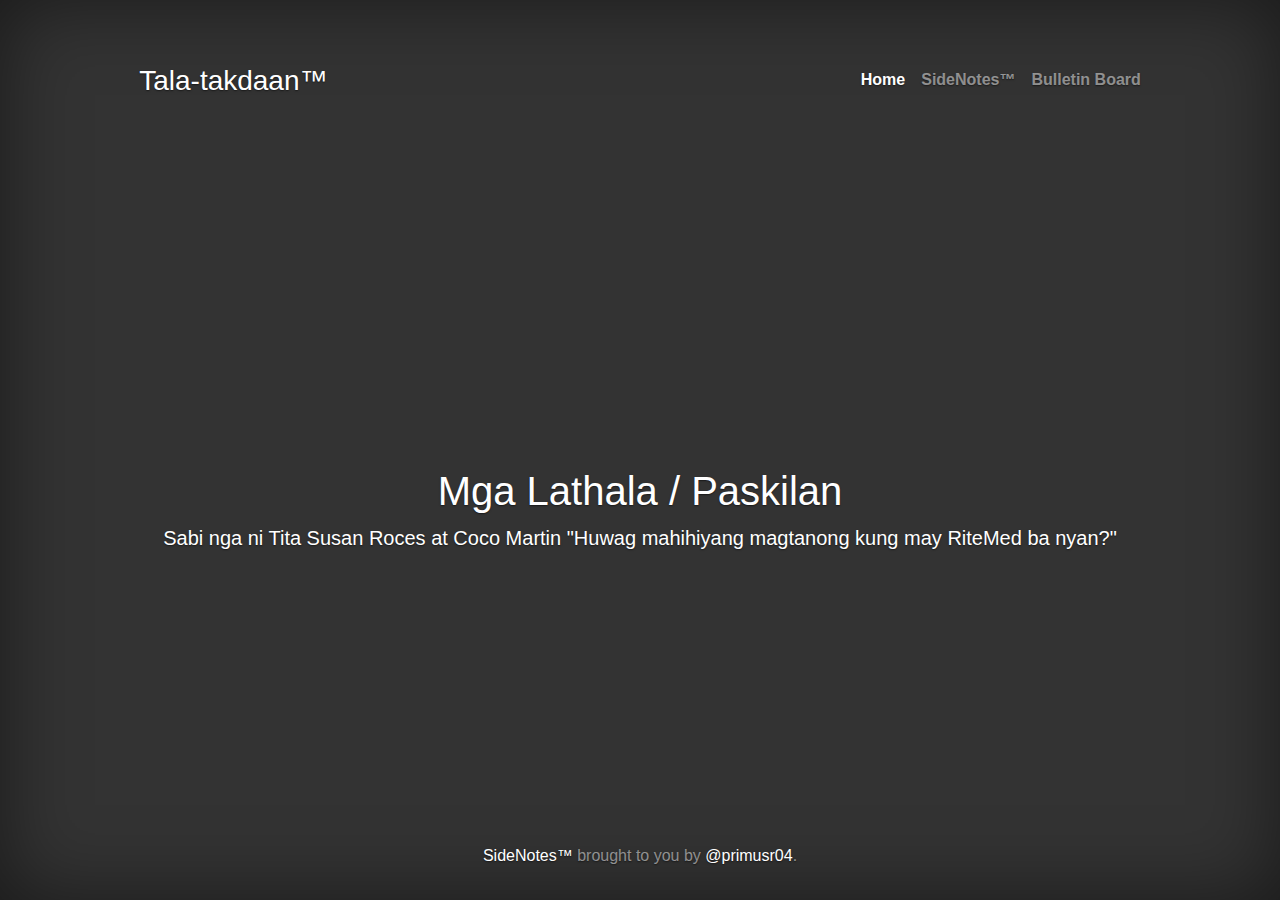
<file: index.html>
<!DOCTYPE html>
<html lang="en">

<head>
  <meta http-equiv="Content-Type" content="text/html; charset=UTF-8">
  <meta name="viewport" content="width=device-width, initial-scale=1, shrink-to-fit=no">
  <meta name="description" content="Disqus Forum">
  <meta name="author" content="Primusr">
  <link rel="icon" href="favicon.png">

  <title>Tala-takdaan™ </title>
  <link rel="canonical" href="https://primusr.github.io.disqus">
  <link href="./Cover Template for Bootstrap_files/bootstrap.min.css" rel="stylesheet">
  <link href="./Cover Template for Bootstrap_files/cover2.css" rel="stylesheet">
</head>

<body class="text-center">

  <div class="cover-container d-flex h-100 p-3 mx-auto flex-column">
    <header class="masthead mb-auto">
      <div class="inner">
        <h3 class="masthead-brand">Tala-takdaan™ </h3>
        <nav class="nav nav-masthead justify-content-center">
          <a class="nav-link active " href="index.html">Home</a>
          <a class="nav-link " href="SideNotes.html">SideNotes™</a>
          <a class="nav-link" href="bb.html">Bulletin Board</a>


        </nav>
      </div>
    </header>



    <main role="main" class="inner cover">
      <h1 class="cover-heading">Mga Lathala / Paskilan</h1>
      <p class="lead">Sabi nga ni Tita Susan Roces at Coco Martin "Huwag mahihiyang magtanong kung may RiteMed ba
        nyan?"</p>
      <p class="lead">
      <div id="disqus_thread"></div>
      </p>


      <script>

        var disqus_config = function () {
          this.page.url = "https://primusr.github.io/disqus";  // Replace PAGE_URL with your page's canonical URL variable
          this.page.identifier = "2t2324LGR"; // Replace PAGE_IDENTIFIER with your page's unique identifier variable
        };

        (function () { // DON'T EDIT BELOW THIS LINE
          var d = document, s = d.createElement('script');
          s.src = 'https://homebase-4.disqus.com/embed.js';
          s.setAttribute('data-timestamp', +new Date());
          (d.head || d.body).appendChild(s);
        })();

      </script>
      <noscript>Please enable JavaScript to view the <a href="https://disqus.com/?ref_noscript">comments powered by
          Disqus.</a></noscript>
    </main>

    <script src="./Cover Template for Bootstrap_files/jquery-3.2.1.slim.min.js.download"
      integrity="sha384-KJ3o2DKtIkvYIK3UENzmM7KCkRr/rE9/Qpg6aAZGJwFDMVNA/GpGFF93hXpG5KkN"
      crossorigin="anonymous"></script>
    <script>window.jQuery || document.write('<script src="../../assets/js/vendor/jquery-slim.min.js"><\/script>')</script>
    <script src="./Cover Template for Bootstrap_files/popper.min.js.download"></script>
    <script src="./Cover Template for Bootstrap_files/bootstrap.min.js.download"></script>
    </main>

    <footer class="mastfoot mt-auto">
      <div class="inner">
        <p> <a href="https://primusr.github.io">SideNotes™ </a> brought to you by <a
            href="https://www.facebook.com/primusr04">@primusr04</a>.</p>
      </div>
    </footer>
  </div>
  <script id="dsq-count-scr" src="//citcs-lounge.disqus.com/count.js" async></script>
</body>

</html>
</file>
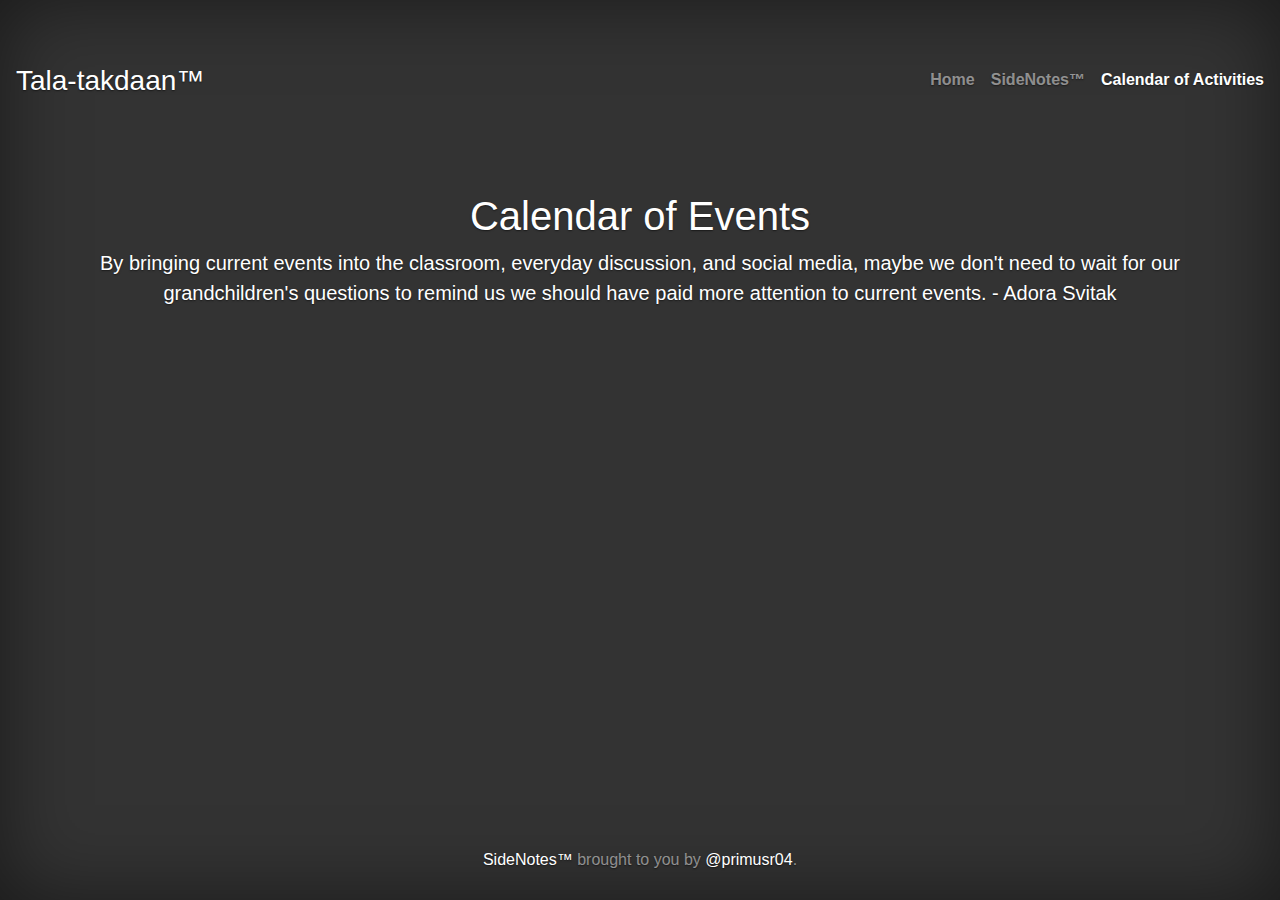
<file: 2calendar.html>
<!DOCTYPE html>
<html lang="en">

<head>
    <meta http-equiv="Content-Type" content="text/html; charset=UTF-8">
    <meta name="viewport" content="width=device-width, initial-scale=1, shrink-to-fit=no">
    <meta name="description" content="Discussion Board">
    <meta name="author" content="Primus.R">
    <link rel="icon" href="favicon.png">
    <title>UC-CITCS Discussion Board™ </title>

    <link rel="canonical" href="https://primusr.github.io/disqus">
    <link href="./Cover Template for Bootstrap_files/bootstrap.min.css" rel="stylesheet">
    <link href="./Cover Template for Bootstrap_files/cover2.css" rel="stylesheet">
      


</head>

<body class="text-center">

    <div class="cover-container d-flex h-100 p-3 mx-auto flex-column">
        <header class="masthead mb-auto">
            <div class="inner">
                <h3 class="masthead-brand">Tala-takdaan™ </h3>
                <nav class="nav nav-masthead justify-content-center">
                    <a class="nav-link " href="index.html">Home</a>
                    <a class="nav-link " href="SideNotes.html">SideNotes™</a>
                    <a class="nav-link active" href="calendar.html">Calendar of Activities</a>
                </nav>
            </div>
        </header>

        <main role="main" class="inner cover">
            <h1 class="cover-heading">Calendar of Events</h1>
            <p class="lead">By bringing current events into the classroom, everyday discussion, and social media, maybe we don't need to wait for our grandchildren's 
                questions to remind us we should have paid more attention to current events. - Adora Svitak

            </p>

            <p class="lead">
                <iframe
                src="https://7wk14we4kmk6oy.embednotionpage.com/Calendar-of-Events-78f967c7bd42498dbaaecf5b65da1360?pvs=4"
                style="width: 100%; height: 500px; border: none !important; padding: 0;"
              ></iframe>
            </p>


          
        </main>


        <footer class="mastfoot mt-auto">
            <div class="inner">
                <p> <a href="https://primusr.github.io">SideNotes™ </a> brought to you by <a
                        href="https://www.facebook.com/primusr04">@primusr04</a>.</p>
            </div>
        </footer>
    </div>



    <script src="./Cover Template for Bootstrap_files/jquery-3.2.1.slim.min.js.download"
        integrity="sha384-KJ3o2DKtIkvYIK3UENzmM7KCkRr/rE9/Qpg6aAZGJwFDMVNA/GpGFF93hXpG5KkN"
        crossorigin="anonymous"></script>
    <script>window.jQuery || document.write('<script src="../../assets/js/vendor/jquery-slim.min.js"><\/script>')</script>
    <script src="./Cover Template for Bootstrap_files/popper.min.js.download"></script>
    <script src="./Cover Template for Bootstrap_files/bootstrap.min.js.download"></script>


</body>

</html>
</file>
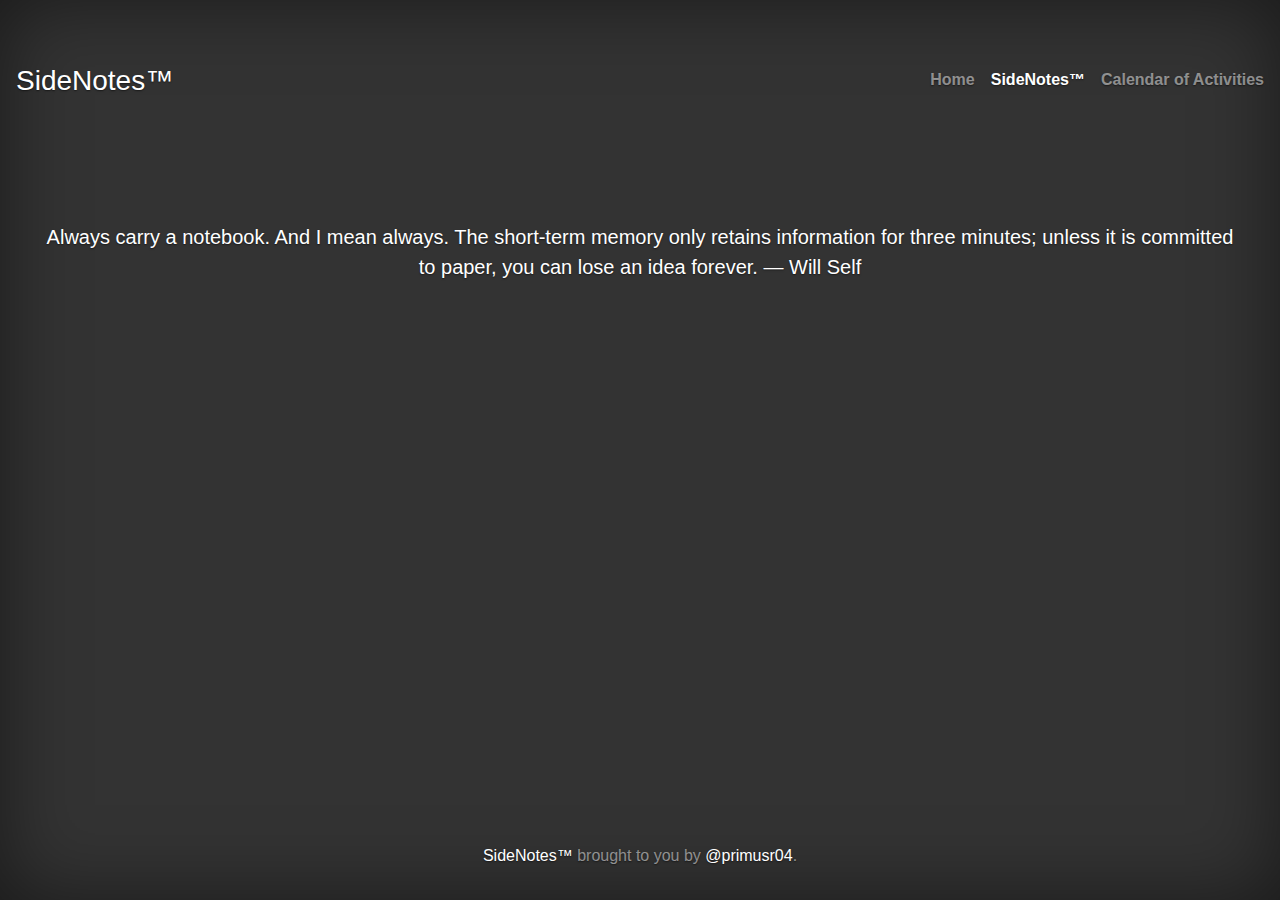
<file: 2SideNotes.html>
<!DOCTYPE html>
<html lang="en">

<head>
  <meta http-equiv="Content-Type" content="text/html; charset=UTF-8">

  <meta name="viewport" content="width=device-width, initial-scale=1, shrink-to-fit=no">
  <meta name="description" content="Discussion Board">
  <meta name="author" content="Primus.R">
  <link rel="icon" href="favicon.png">
  <title>UC-CITCS Discussion Board™ </title>
  <link rel="canonical" href="https://primusr.github.io/disqus">
  <link href="./Cover Template for Bootstrap_files/bootstrap.min.css" rel="stylesheet">
  <link href="./Cover Template for Bootstrap_files/cover2.css" rel="stylesheet">
  


</head>

<body class="text-center">

  <div class="cover-container d-flex h-100 p-3 mx-auto flex-column">
    <header class="masthead mb-auto">
      <div class="inner">
        <h3 class="masthead-brand">SideNotes™ </h3>
        <nav class="nav nav-masthead justify-content-center">
          <a class="nav-link "href="index.html">Home</a>
          <a class="nav-link active" href="SideNotes.html">SideNotes™</a>
          <a class="nav-link" href="calendar.html">Calendar of Activities</a>

      
        </nav>
      </div>
    </header>

    <main role="main" class="inner cover">
      <h1 class="cover-heading"></h1>
      <p class="lead">Always carry a notebook. And I mean always. The short-term memory only retains information for three minutes; unless it is committed to paper, you can lose an idea forever.
         — Will Self

      </p>
      <p class="lead">
        <iframe src="https://0gomn95e37g3pe.embednotionpage.com/primusr/Side-Notes-abb4ee9b86754ca4b6094529ca990e5f"
          style="width: 100%; height: 500px; border: none !important; padding: 0;"></iframe>
        
      </p>

      
    </main>

    <footer class="mastfoot mt-auto">
      <div class="inner">
        <p> <a href="https://primusr.github.io">SideNotes™ </a> brought to you by <a href="https://www.facebook.com/primusr04">@primusr04</a>.</p>
      </div>
    </footer>
  </div>


  <script src="./Cover Template for Bootstrap_files/jquery-3.2.1.slim.min.js.download"
    integrity="sha384-KJ3o2DKtIkvYIK3UENzmM7KCkRr/rE9/Qpg6aAZGJwFDMVNA/GpGFF93hXpG5KkN"
    crossorigin="anonymous"></script>
  <script>window.jQuery || document.write('<script src="../../assets/js/vendor/jquery-slim.min.js"><\/script>')</script>
  <script src="./Cover Template for Bootstrap_files/popper.min.js.download"></script>
  <script src="./Cover Template for Bootstrap_files/bootstrap.min.js.download"></script>


</body>

</html>
</file>
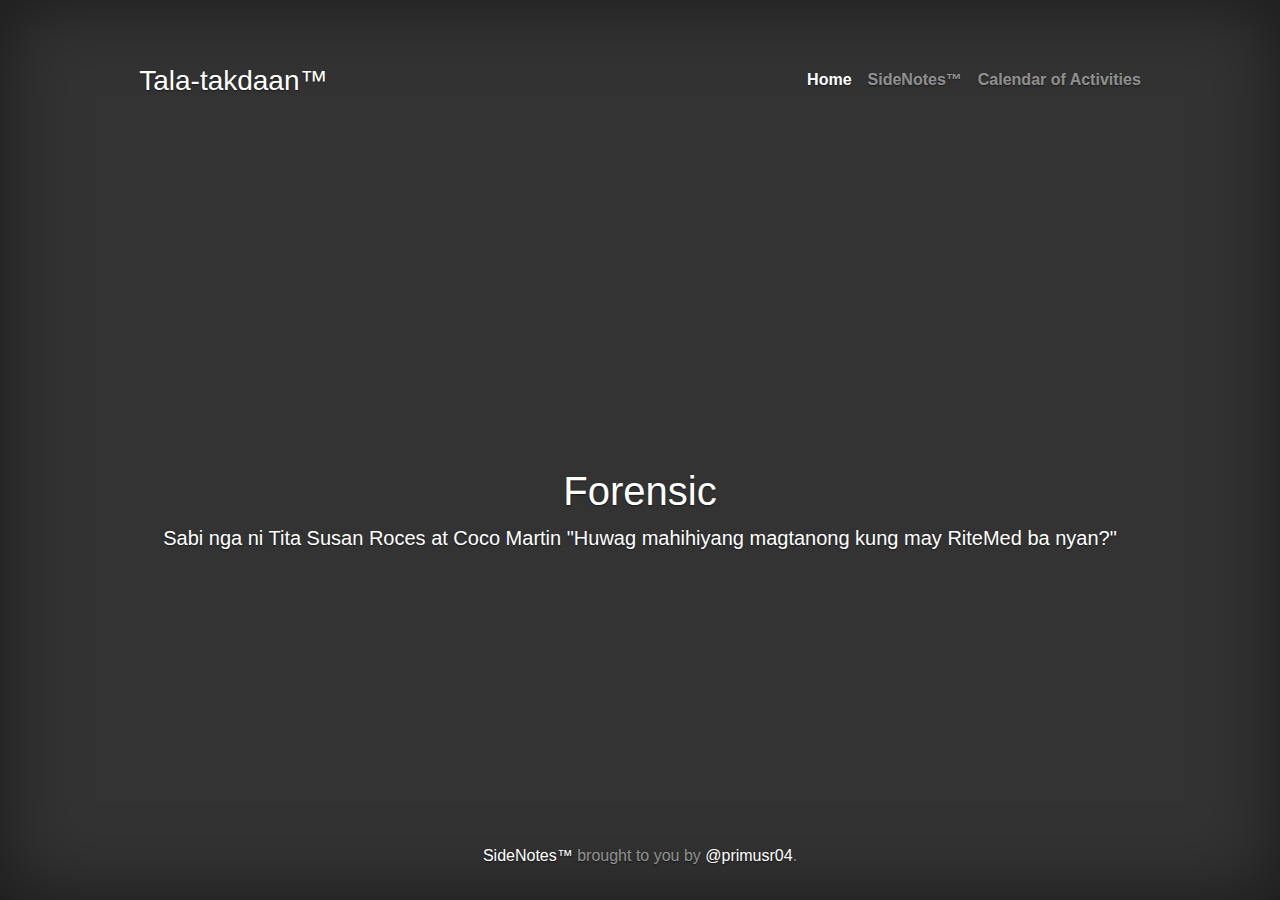
<file: forensicboard.html>
<!DOCTYPE html>
<html lang="en">

<head>
  <meta http-equiv="Content-Type" content="text/html; charset=UTF-8">
  <meta name="viewport" content="width=device-width, initial-scale=1, shrink-to-fit=no">
  <meta name="description" content="Disqus Forum">
  <meta name="author" content="Primusr">
  <link rel="icon" href="favicon.png">

  <title>Tala-takdaan™ </title>
  <link rel="canonical" href="https://primusr.github.io.disqus">
  <link href="./Cover Template for Bootstrap_files/bootstrap.min.css" rel="stylesheet">
  <link href="./Cover Template for Bootstrap_files/cover2.css" rel="stylesheet">
 


</head>

<body class="text-center">

  <div class="cover-container d-flex h-100 p-3 mx-auto flex-column">
    <header class="masthead mb-auto">
      <div class="inner">
        <h3 class="masthead-brand">Tala-takdaan™ </h3>
        <nav class="nav nav-masthead justify-content-center">
          <a class="nav-link active " href="index.html">Home</a>
          <a class="nav-link " href="SideNotes.html">SideNotes™</a>
          <a class="nav-link" href="calendar.html">Calendar of Activities</a>

        </nav>
      </div>
    </header>

     
    <main role="main" class="inner cover">
      <h1 class="cover-heading">Forensic</h1>
      <p class="lead">Sabi nga ni Tita Susan Roces at Coco Martin "Huwag mahihiyang magtanong kung may RiteMed ba
        nyan?"</p>
      <p class="lead">
      <div id="disqus_thread"></div>
      </p>


      <script>
       
        var disqus_config = function () {
        this.page.url = "https://primusr.github.io/disqus";  // Replace PAGE_URL with your page's canonical URL variable
        this.page.identifier = "2t2324forensic"; // Replace PAGE_IDENTIFIER with your page's unique identifier variable

        };
       
        (function() { // DON'T EDIT BELOW THIS LINE
        var d = document, s = d.createElement('script');
        s.src = 'https://forensic4f.disqus.com/embed.js';
        s.setAttribute('data-timestamp', +new Date());
        (d.head || d.body).appendChild(s);
        })();
    </script>
    <noscript>Please enable JavaScript to view the <a href="https://disqus.com/?ref_noscript">comments powered by Disqus.</a></noscript>
    </main>

    <script src="./Cover Template for Bootstrap_files/jquery-3.2.1.slim.min.js.download"
      integrity="sha384-KJ3o2DKtIkvYIK3UENzmM7KCkRr/rE9/Qpg6aAZGJwFDMVNA/GpGFF93hXpG5KkN"
      crossorigin="anonymous"></script>
    <script>window.jQuery || document.write('<script src="../../assets/js/vendor/jquery-slim.min.js"><\/script>')</script>
    <script src="./Cover Template for Bootstrap_files/popper.min.js.download"></script>
    <script src="./Cover Template for Bootstrap_files/bootstrap.min.js.download"></script>
    </main>

    <footer class="mastfoot mt-auto">
      <div class="inner">
        <p> <a href="https://primusr.github.io">SideNotes™ </a> brought to you by <a
            href="https://www.facebook.com/primusr04">@primusr04</a>.</p>
      </div>
    </footer>
  </div>
  <script id="dsq-count-scr" src="//citcs-lounge.disqus.com/count.js" async></script>
</body>

</html>
</file>
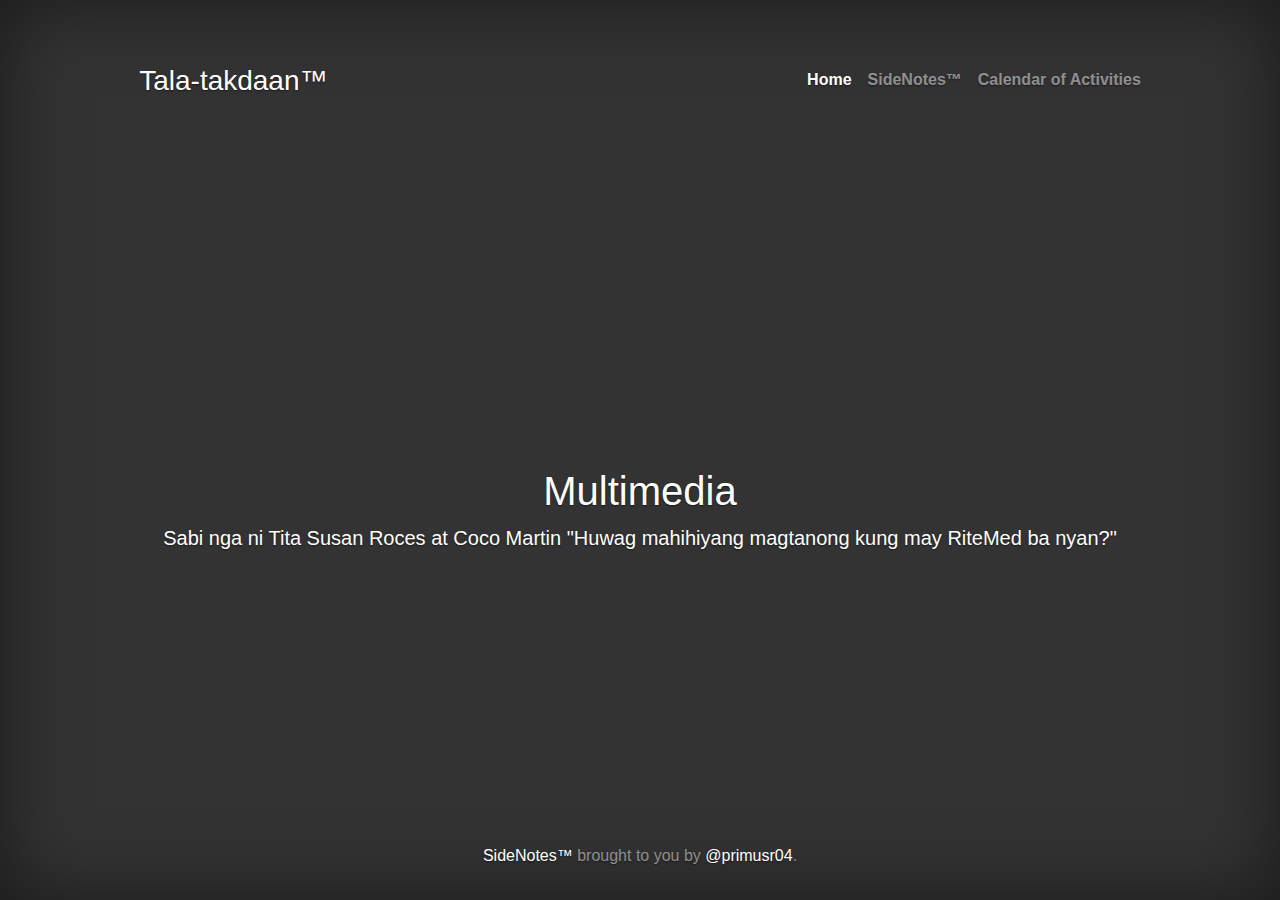
<file: multimedia.html>
<!DOCTYPE html>
<html lang="en">

<head>
  <meta http-equiv="Content-Type" content="text/html; charset=UTF-8">
  <meta name="viewport" content="width=device-width, initial-scale=1, shrink-to-fit=no">
  <meta name="description" content="Disqus Forum">
  <meta name="author" content="Primusr">
  <link rel="icon" href="favicon.png">

  <title>Tala-takdaan™ </title>
  <link rel="canonical" href="https://primusr.github.io.disqus">
  <link href="./Cover Template for Bootstrap_files/bootstrap.min.css" rel="stylesheet">
  <link href="./Cover Template for Bootstrap_files/cover2.css" rel="stylesheet">
 


</head>

<body class="text-center">

  <div class="cover-container d-flex h-100 p-3 mx-auto flex-column">
    <header class="masthead mb-auto">
      <div class="inner">
        <h3 class="masthead-brand">Tala-takdaan™ </h3>
        <nav class="nav nav-masthead justify-content-center">
          <a class="nav-link active " href="index.html">Home</a>
          <a class="nav-link " href="SideNotes.html">SideNotes™</a>
          <a class="nav-link" href="calendar.html">Calendar of Activities</a>

        </nav>
      </div>
    </header>

     

    <main role="main" class="inner cover">
      <h1 class="cover-heading">Multimedia</h1>
      <p class="lead">Sabi nga ni Tita Susan Roces at Coco Martin "Huwag mahihiyang magtanong kung may RiteMed ba
        nyan?"</p>
      <p class="lead">
      <div id="disqus_thread"></div>
      </p>


      <script>
       
        var disqus_config = function () {
        this.page.url = "https://primusr.github.io/disqus";  // Replace PAGE_URL with your page's canonical URL variable
        this.page.identifier = "2t2324CIT15"; // Replace PAGE_IDENTIFIER with your page's unique identifier variable

        };
       
        (function() { // DON'T EDIT BELOW THIS LINE
        var d = document, s = d.createElement('script');
        s.src = 'https://multimedia-16.disqus.com/embed.js';
        s.setAttribute('data-timestamp', +new Date());
        (d.head || d.body).appendChild(s);
        })();
    </script>
    <noscript>Please enable JavaScript to view the <a href="https://disqus.com/?ref_noscript">comments powered by Disqus.</a></noscript>
    </main>

    <script src="./Cover Template for Bootstrap_files/jquery-3.2.1.slim.min.js.download"
      integrity="sha384-KJ3o2DKtIkvYIK3UENzmM7KCkRr/rE9/Qpg6aAZGJwFDMVNA/GpGFF93hXpG5KkN"
      crossorigin="anonymous"></script>
    <script>window.jQuery || document.write('<script src="../../assets/js/vendor/jquery-slim.min.js"><\/script>')</script>
    <script src="./Cover Template for Bootstrap_files/popper.min.js.download"></script>
    <script src="./Cover Template for Bootstrap_files/bootstrap.min.js.download"></script>
    </main>

    <footer class="mastfoot mt-auto">
      <div class="inner">
        <p> <a href="https://primusr.github.io">SideNotes™ </a> brought to you by <a
            href="https://www.facebook.com/primusr04">@primusr04</a>.</p>
      </div>
    </footer>
  </div>
  <script id="dsq-count-scr" src="//citcs-lounge.disqus.com/count.js" async></script>
</body>

</html>
</file>
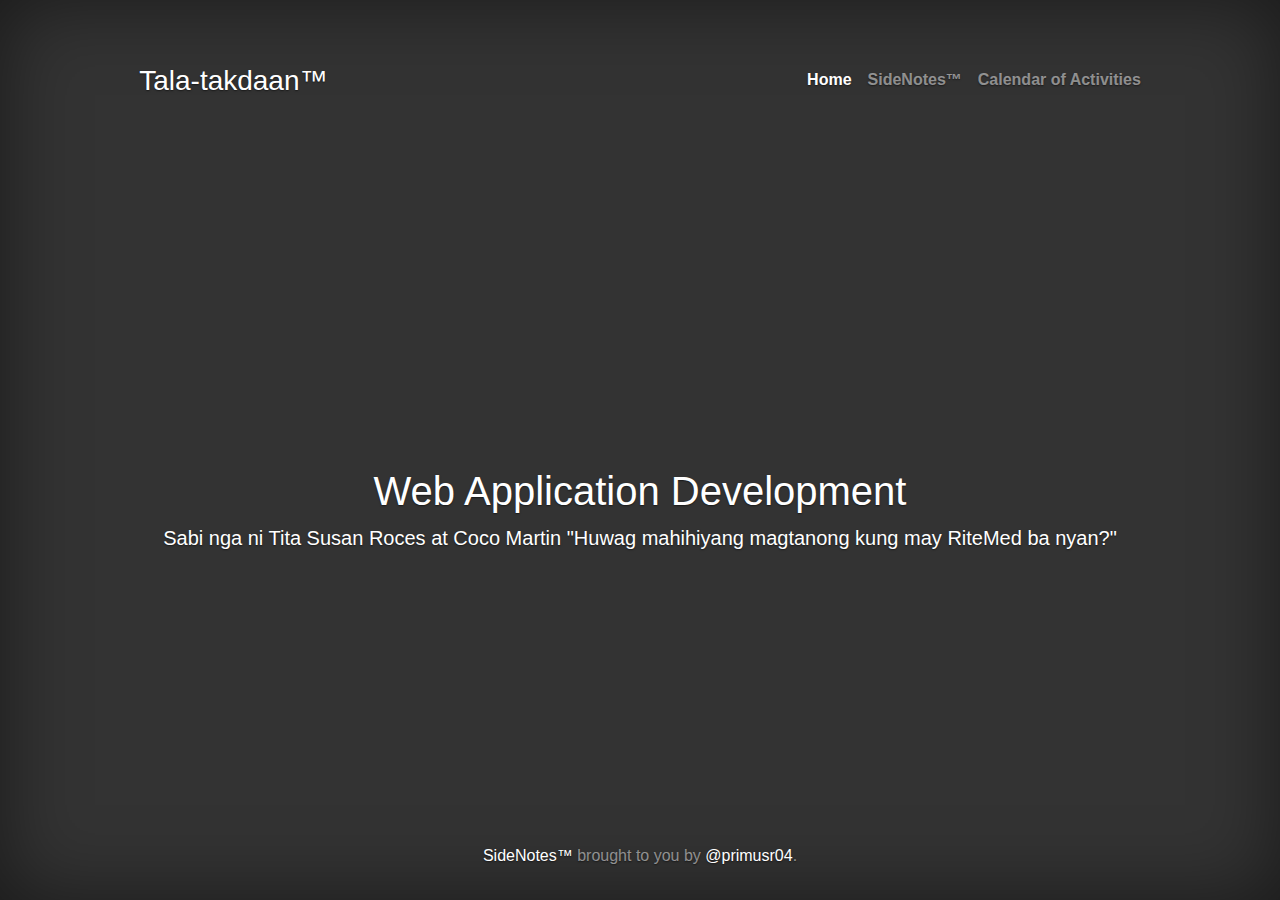
<file: webappdev.html>
<!DOCTYPE html>
<html lang="en">

<head>
  <meta http-equiv="Content-Type" content="text/html; charset=UTF-8">
  <meta name="viewport" content="width=device-width, initial-scale=1, shrink-to-fit=no">
  <meta name="description" content="Disqus Forum">
  <meta name="author" content="Primusr">
  <link rel="icon" href="favicon.png">

  <title>Tala-takdaan™ </title>
  <link rel="canonical" href="https://primusr.github.io.disqus">
  <link href="./Cover Template for Bootstrap_files/bootstrap.min.css" rel="stylesheet">
  <link href="./Cover Template for Bootstrap_files/cover2.css" rel="stylesheet">
 


</head>

<body class="text-center">

  <div class="cover-container d-flex h-100 p-3 mx-auto flex-column">
    <header class="masthead mb-auto">
      <div class="inner">
        <h3 class="masthead-brand">Tala-takdaan™ </h3>
        <nav class="nav nav-masthead justify-content-center">
          <a class="nav-link active " href="index.html">Home</a>
          <a class="nav-link " href="SideNotes.html">SideNotes™</a>
          <a class="nav-link" href="calendar.html">Calendar of Activities</a>

        </nav>
      </div>
    </header>

      

    <main role="main" class="inner cover">
      <h1 class="cover-heading">Web Application Development</h1>
      <p class="lead">Sabi nga ni Tita Susan Roces at Coco Martin "Huwag mahihiyang magtanong kung may RiteMed ba
        nyan?"</p>
      <p class="lead">
      <div id="disqus_thread"></div>
      </p>


      <script>
       
        var disqus_config = function () {
        this.page.url = "https://primusr.github.io/disqus";  // Replace PAGE_URL with your page's canonical URL variable

        this.page.identifier = "2t2324CC14"; // Replace PAGE_IDENTIFIER with your page's unique identifier variable

        };
       
        (function() { // DON'T EDIT BELOW THIS LINE
        var d = document, s = d.createElement('script');
        s.src = 'https://webappdev-1.disqus.com/embed.js';
        s.setAttribute('data-timestamp', +new Date());
        (d.head || d.body).appendChild(s);
        })();
    </script>
    <noscript>Please enable JavaScript to view the <a href="https://disqus.com/?ref_noscript">comments powered by Disqus.</a></noscript>
    </main>

    <script src="./Cover Template for Bootstrap_files/jquery-3.2.1.slim.min.js.download"
      integrity="sha384-KJ3o2DKtIkvYIK3UENzmM7KCkRr/rE9/Qpg6aAZGJwFDMVNA/GpGFF93hXpG5KkN"
      crossorigin="anonymous"></script>
    <script>window.jQuery || document.write('<script src="../../assets/js/vendor/jquery-slim.min.js"><\/script>')</script>
    <script src="./Cover Template for Bootstrap_files/popper.min.js.download"></script>
    <script src="./Cover Template for Bootstrap_files/bootstrap.min.js.download"></script>
    </main>

    <footer class="mastfoot mt-auto">
      <div class="inner">
        <p> <a href="https://primusr.github.io">SideNotes™ </a> brought to you by <a
            href="https://www.facebook.com/primusr04">@primusr04</a>.</p>
      </div>
    </footer>
  </div>
  <script id="dsq-count-scr" src="//webappdev.disqus.com/count.js" async></script>
</body>

</html>
</file>
<file: Cover Template for Bootstrap_files/cover2.css>
/*
 * Globals
 */

/* Links */
a,
a:focus,
a:hover {
  color: #fff;
}

/* Custom default button */
.btn-secondary,
.btn-secondary:hover,
.btn-secondary:focus {
  color: #333;
  text-shadow: none; /* Prevent inheritance from `body` */
  background-color: #fff;
  border: .05rem solid #fff;
}


/*
 * Base structure
 */

html,
body {
  height: 100%;
  background-color: #333;
}

body {
  display: -ms-flexbox;
  display: -webkit-box;
  display: flex;
  -ms-flex-pack: center;
  -webkit-box-pack: center;
  justify-content: center;
  color: #fff;
  text-shadow: 0 .05rem .1rem rgba(0, 0, 0, .5);
  box-shadow: inset 0 0 5rem rgba(0, 0, 0, .5);
}

.cover-container {
  max-width:80em;
}


/*
 * Header
 */
.masthead {
  margin-bottom: 20rem;
  margin-top:3rem ;
}

.masthead-brand {
  margin-bottom: 0;
}

.nav-masthead .nav-link {
  padding: .25rem 0;
  font-weight: 700;
  color: rgba(255, 255, 255, .5);
  background-color: transparent;
  border-bottom: 6rem solid transparent;
}

.nav-masthead .nav-link:hover,
.nav-masthead .nav-link:focus {
  border-bottom-color: transparent;
}

.nav-masthead .nav-link + .nav-link {
  margin-left: 1rem;
}

.nav-masthead .active {
  color: #fff;
}

@media (min-width: 48em) {
  .masthead-brand {
    float: left;
  }
  .nav-masthead {
    float: right;
  }
}


/*
 * Cover
 */
.cover {
  padding: 0 1.5rem;
}
.cover .btn-lg {
  padding: .75rem 1.25rem;
  font-weight: 700;
}


/*
 * Footer
 */
.mastfoot {
  color: rgba(255, 255, 255, .5);
}
</file>
